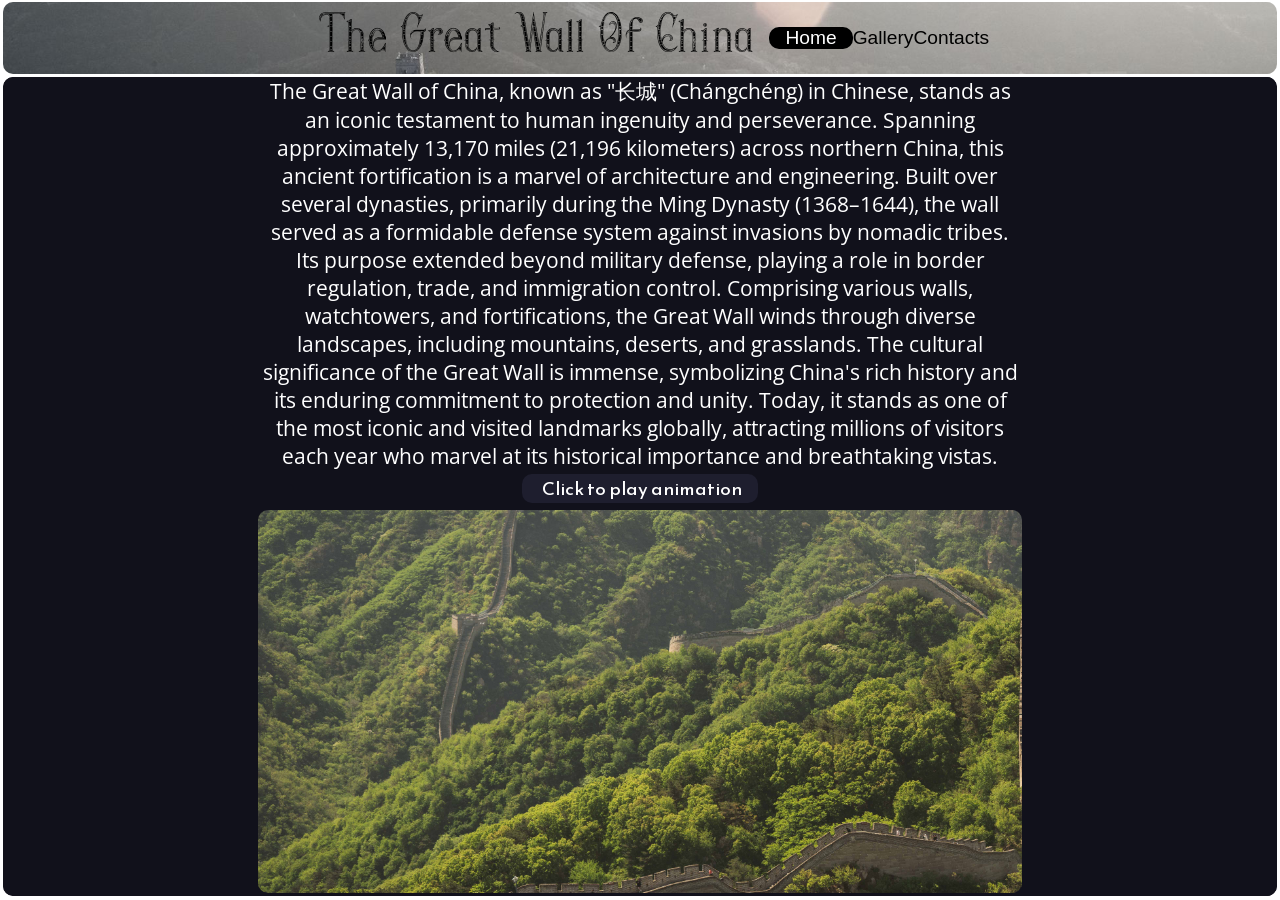
<file: great-wall-of-china/index.html>
<!DOCTYPE html>
<html lang="en">
    <head>
        <meta charset="UTF-8">
        <meta name="viewport" content="width=device-width, initial-scale=1.0">
        <title>Project for Jeol</title>

        <link rel="stylesheet" href="styles/style.css">
        <script defer src="script.js"></script>

        <!-- Style Script Font -->
        <link rel="preconnect" href="https://fonts.googleapis.com">
        <link rel="preconnect" href="https://fonts.gstatic.com" crossorigin>
        <link href="https://fonts.googleapis.com/css2?family=Cedarville+Cursive&family=Reem+Kufi&family=Style+Script&display=swap" rel="stylesheet">

        <!-- Open Sans Font -->
        <link rel="preconnect" href="https://fonts.googleapis.com">
        <link rel="preconnect" href="https://fonts.gstatic.com" crossorigin>
        <link href="https://fonts.googleapis.com/css2?family=Amatic+SC&family=Open+Sans:wght@300&family=Reem+Kufi&display=swap" rel="stylesheet">

        <!-- Reem Kufi Font -->
        <link rel="preconnect" href="https://fonts.googleapis.com">
        <link rel="preconnect" href="https://fonts.gstatic.com" crossorigin>
        <link href="https://fonts.googleapis.com/css2?family=Reem+Kufi&display=swap" rel="stylesheet">

    </head>
    <body>
        <header>
            <span class="hidden1">The Great Wall Of China</span>
            <nav class="hidden1">
                <button>Home</button>
                <button>Gallery</button>
                <button>Contacts</button>
            </nav>
        </header>
        <aside></aside>
        <section>
            <div class="home">
                <p class="hidden1">The Great Wall of China, known as "长城" (Chángchéng) in Chinese, stands as an iconic testament to human ingenuity and perseverance. Spanning approximately 13,170 miles (21,196 kilometers) across northern China, this ancient fortification is a marvel of architecture and engineering. Built over several dynasties, primarily during the Ming Dynasty (1368–1644), the wall served as a formidable defense system against invasions by nomadic tribes. Its purpose extended beyond military defense, playing a role in border regulation, trade, and immigration control. Comprising various walls, watchtowers, and fortifications, the Great Wall winds through diverse landscapes, including mountains, deserts, and grasslands. The cultural significance of the Great Wall is immense, symbolizing China's rich history and its enduring commitment to protection and unity. Today, it stands as one of the most iconic and visited landmarks globally, attracting millions of visitors each year who marvel at its historical importance and breathtaking vistas.</p>
                <div class="hidden1" id="imagebox">
                    <button onclick="toggleAnimation(container, button)"><i class="nf nf-cod-play"></i><span>Click to play animation</span></button>
                    <div id="imagecontainer" style="background-image: url('images/homepage.jpg');"></div>
                </div>
            </div>
            <div class="gallery">
                <p>The great wall during different seasons: </p>
                <div id="gallerybox">
                    <div class="image hidden" style="background-image: linear-gradient(to bottom, rgba(0,0,0,0) 70%, rgba(0,0,0,.9)), url('images/1.jpg');"><span>Spring</span></div>
                    <div class="image hidden" style="background-image: linear-gradient(to bottom, rgba(0,0,0,0) 70%, rgba(0,0,0,.9)), url('images/2.jpg');"><span>Fall</span></div>
                    <div class="image hidden" style="background-image: linear-gradient(to bottom, rgba(0,0,0,0) 70%, rgba(0,0,0,.9)), url('images/3.jpg');"><span>Winter</span></div>
                </div>
            </div>
            <div class="contact">
                <div class="hidden2" id="contactinfo">
                    <p>Contact Info</p>
                    <ul>
                        <li>Name: Jeol Rai</li>
                        <li>Student ID: 4542979</li>
                        <li>Email: jeol.rai2979@nctorontostudents.ca</li>
                    </ul>
                    <p><a href="mailto:someone@example.com">Send an Email here</a></p>
                </div>
                <div id="line"></div>
                <div class="hidden2" id="sidebar">
                    <p>The three sites that helped me learn HTML, CSS and Js immensely are: </p>
                    <ul>
                        <li>W3Schools</li>
                        <li>FreeCodeCamp</li>
                        <li>& MDN web docs itself</li>
                    </ul>
                </div>
            </div>

            <div></div>
        </section>
        <footer></footer>
    </body>
</html>
</file>
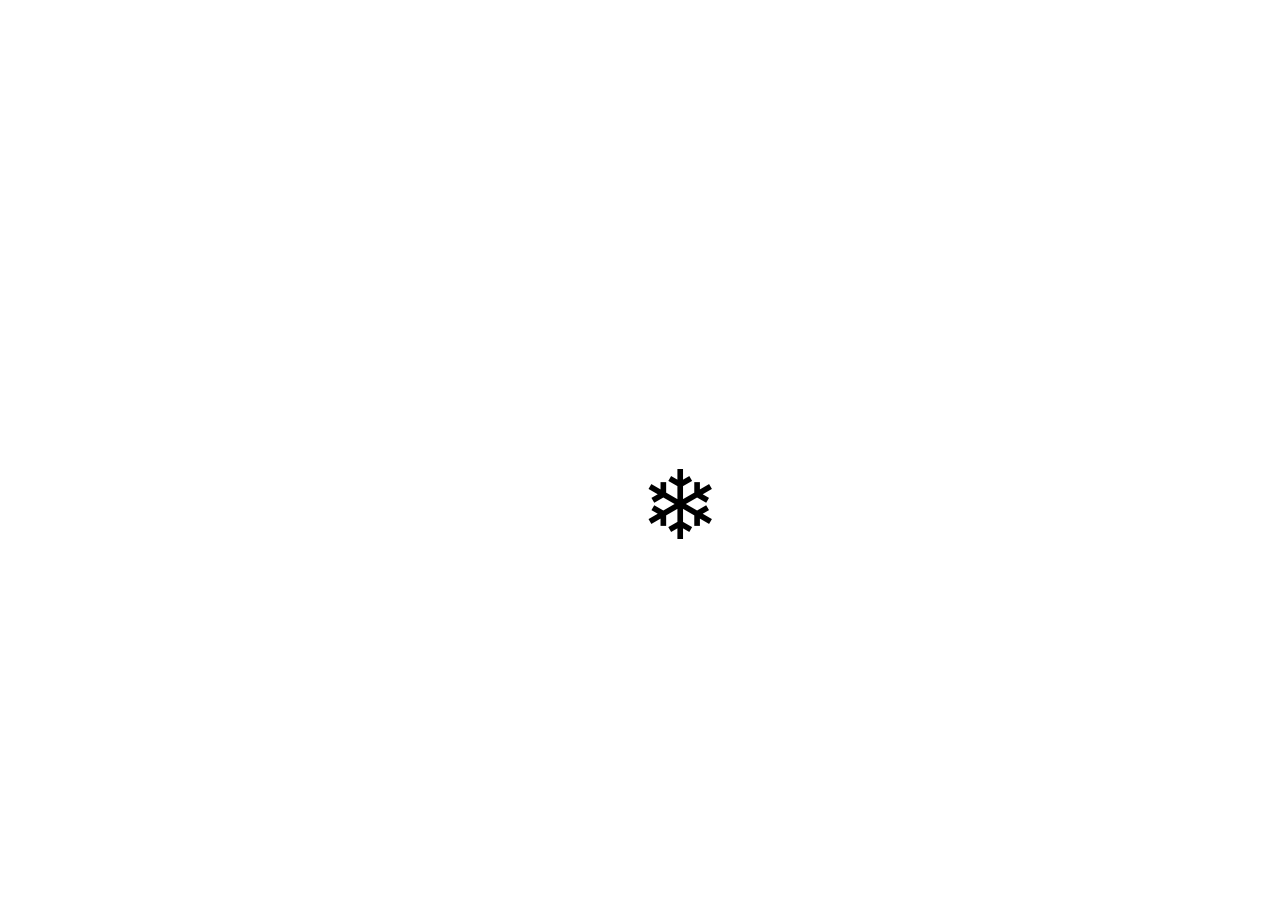
<file: holiday-snowfall/index.html>
<!-- Add a did you know fact section with facts regarding santa -->

<!DOCTYPE html>
<html lang="en">
    <head>
        <meta charset="UTF-8">
        <meta name="viewport" content="width=device-width, initial-scale=1.0">
        <title>Assignment 3 for JeolRai</title>
        <link rel="stylesheet" href="css/style.css">
        <script defer src="script.js"></script>
    </head>
    <body>
        <div id="splash-screen">
            <span>❄</span>
        </div>

        <div id="loader">
            <div id="header"> 
                <p>Wishing everyone merry <span>christmas</span> and happy <span>holidays</span>.</p>
            </div>
            <div id="main-body">
                <div id="flurries-container"></div>
                <div id="santa"></div>
            </div>
            <div id="footer">
                <button><i id="playpauseicon" class="nf nf-fa-play_circle"></i>Music</button>
            </div>
        </div>
    </body>
</html>
</file>
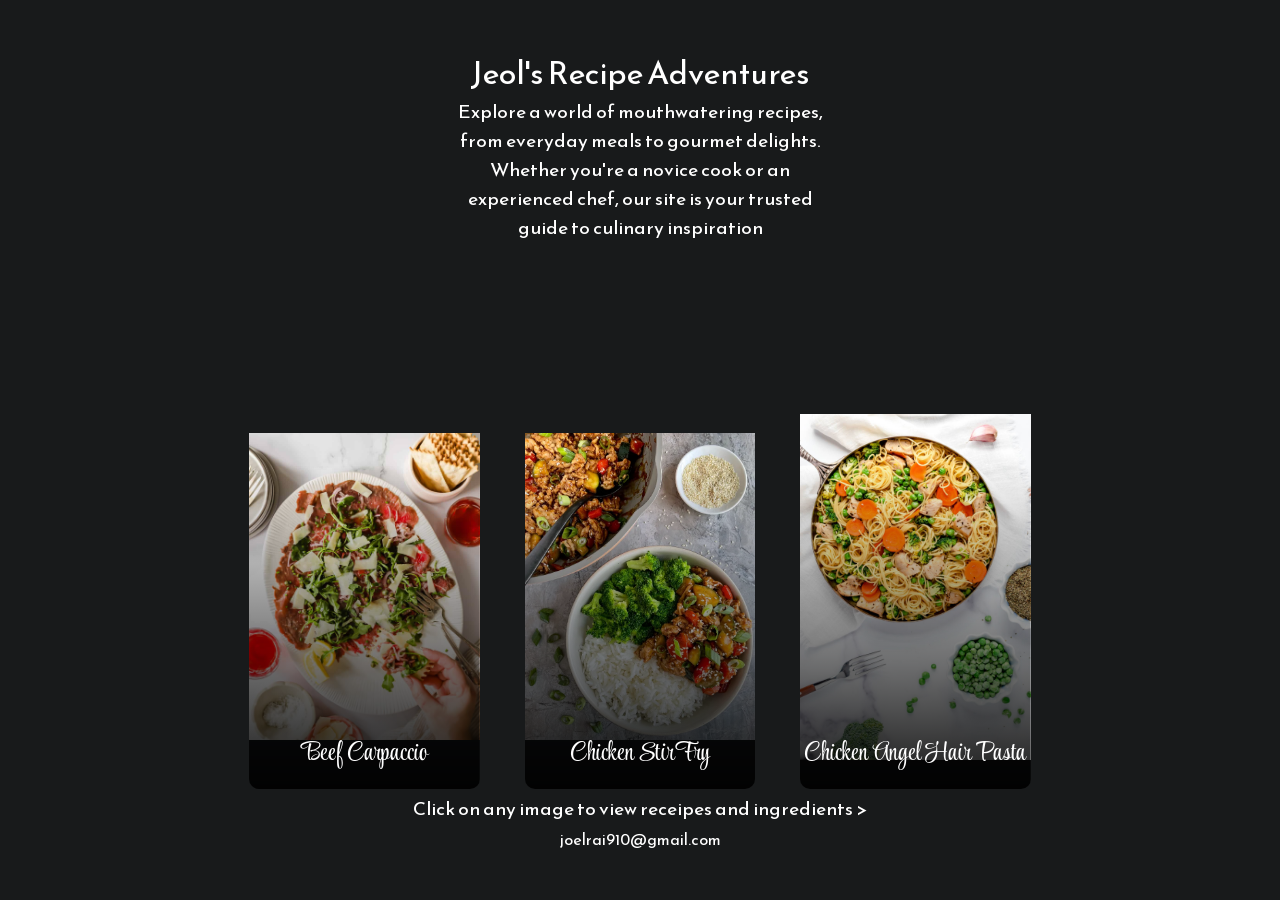
<file: recipe-showcase/index.html>
<!DOCTYPE html>
<html lang="en">
    <head>
        <meta charset="UTF-8">
        <meta name="viewport" content="width=device-width, initial-scale=1.0">
        <title>A2-Jeol-Rai</title>
        <link rel="stylesheet" href="style.css">
        <script defer src="script.js"></script>

        <!-- Reem Kufi font -->
        <link rel="preconnect" href="https://fonts.googleapis.com">
        <link rel="preconnect" href="https://fonts.gstatic.com" crossorigin>
        <link href="https://fonts.googleapis.com/css2?family=Reem+Kufi&display=swap" rel="stylesheet">

        <!-- Style Script font -->
        <link rel="preconnect" href="https://fonts.googleapis.com">
        <link rel="preconnect" href="https://fonts.gstatic.com" crossorigin>
        <link href="https://fonts.googleapis.com/css2?family=Cedarville+Cursive&family=Reem+Kufi&family=Style+Script&display=swap" rel="stylesheet">

    </head>
    <body>
        <div id="mouse-trailer">
            <i id="trailer-icon" class=""></i>
        </div>
        <div id="flex">

            <div id="heading-text" class="hidden">
                <p id="heading">Jeol's Recipe Adventures</p>
                <p id="sub-heading">Explore a world of mouthwatering recipes, from everyday meals to gourmet delights. Whether you're a novice cook or an experienced chef, our site is your trusted guide to culinary inspiration</p>
            </div>

            <div id="image-container-box" >
                <div id="image-container">
                    <div id="dish1" class="image hidden" style="background-image: linear-gradient(to bottom, rgba(0,0,0,0) 20%, rgba(0,0,0,.9)), url('images/beef-carpaccio.jpg');"><span class="food-name">Beef Carpaccio</span></div>
                    <div id="dish2" class="image hidden" style="background-image: linear-gradient(to bottom, rgba(0,0,0,0) 20%, rgba(0,0,0,.9)), url('images/chicken-stir-fry.webp');"><span class="food-name">Chicken Stir Fry</span></div>
                    <div id="dish3" class="image hidden" style="background-image: linear-gradient(to bottom, rgba(0,0,0,0) 20%, rgba(0,0,0,.9)), url('images/chicken-angel-hair-pasta.jpg');"><span class="food-name">Chicken Angel Hair Pasta</span></div>
                </div>

                <p id="image-container-footer" class="hidden">Click on any image to view receipes and ingredients ></p>
                <p style="color: white">joelrai910@gmail.com</p>
                <div id="details-box" class="box">
                    <div id="ingredients">
                        <p>Ingredients</p>
                        <ul>
                        </ul>
                    </div>
                    <div id="recipe">
                        <p>Recipe</p>
                        <ul>
                        </ul>
                    </div>
                </div>

            </div>
        </div>

    </body>
</html>
</file>
<file: great-wall-of-china/styles/style.css>
@import "https://www.nerdfonts.com/assets/css/webfont.css";

*{
    margin: 0;
    padding: 0;
}

:root {
    --background: #11111b;
    --offwhite: #EEEEEE;
    --offgray: #878787;
}

@font-face {
    font-family: "Savana";
    src: url('../fonts/SavanaInlineGridGrunge.ttf');
}

@keyframes pan-image {  
0% {
    background-position: 0% 50%;
    background-size: 150%;
}

40% {
    background-position: 50% 50%;
    background-size: 200%;
}

50% {
    background-position: 65% 50%;
    background-size: 500%;
}

60% {
    background-position: 84% 83%;
    background-size: 300%;
}

90% {
    background-position: 10% 50%;
    background-size: 150%;
}

100% { /* -- View 5 -- */
    background-position: 0% 50%;
    background-size: 150%;
}
}

.hidden {
    opacity: 0;
    filter: blur(5px);
    transform: translateY(-200%);
}

.hidden1 {
    opacity: 0;
    filter: blur(5px);
    transform: translateX(-100%);
}

.hidden2 {
    opacity: 0;
    filter: blur(5px);
    transform: translateY(200%);
}

body {
    height: 100vh;
    display: flex;
    color: white;
    font-family: open sans;

    flex-direction: column;
    justify-content: space-evenly;
    place-items: center;
}

header {
    height: 8%;
    width: 99.5%;
    color: black;
    border-radius: 10px;

    display: flex;
    justify-content: center;
    place-items: center;
    gap: 1rem;

    background: url('../images/cover.jpg');
    background-size: cover;
    background-position: 50% 29%;
}

header span {
    font-family: savana;
    font-size: 3.6rem;
    pointer-events: none;
    transition: 1s ease;
}

nav {
    width: 15%;
    display: flex;
    justify-content: space-around;
    transition: 1s ease;
    transition-delay: 200ms;
}

nav button{
    all: unset;
    cursor: pointer;
    font-family: sans-serif;
    font-size: 1.2rem;
}

section {
    height: 91%;
    width: 99.5%;
    border-radius: 10px;
    background-color: var(--background);

    overflow: hidden;
    position: relative;
}

.home, .gallery, .contact {
    height: 100%;
    width: 100%;
    border-radius: 10px;

    position: absolute;
    transition: 1s cubic-bezier(0.22, 1, 0.36, 1);
}

.home {
    background: var(--background);
    display: flex;
    flex-direction: column;
    justify-content: space-around;
    place-items: center;
}

.home > p {
    width: 60%;
    text-align: center;
    font-size: 1.3rem;
    transition: 1s ease;
    transition-delay: 400ms;
}

.home > #imagebox {
    height: 60%;
    width: 60%;

    display: flex;
    flex-direction: column;
    justify-content: space-around;
    place-items: center;
    transition: 1s ease;
    transition-delay: 600ms;
}

.home > #imagebox > button {
    all: unset;

    cursor: pointer;
    font-size: 1.2rem;
    border-radius: 10px;

    font-family: Reem Kufi;
    padding: 0 1rem;
    background-color: #1e1e2e;
}

.home > #imagebox > button > i {
    font-size: 1rem;
    margin-right: .3rem;
}

.home > #imagebox > #imagecontainer {
    height: 90%;
    width: 100%;
    border-radius: 10px;

    background-position: 0% 50%;
    background-size: 150%;
    animation: pan-image 15s linear;
    animation-play-state: paused;
}

.gallery {
    transform: translateX(100vw);
    background: var(--background);

    position: absolute;
    display: flex;
    flex-direction: column;
    justify-content: center;
    place-items: center;
}

.gallery > p  {
    font-weight: bold;
    font-size: 1.3rem;
}

.gallery > #gallerybox {
    width: 60%;
    height: 60%;

    display: flex;
    justify-content: space-around;
    place-items: center;
}

.gallery > #gallerybox > .image {

    width: 30%;
    height: 90%;
    border-radius: 10px;

    background-size: cover;
    background-position: center;
    background-repeat: none;

    display: flex;
    justify-content: center;
    place-items: end;
    transition: transform 1s cubic-bezier(0.22, 1, 0.36, 1);
}

#gallerybox > .image:nth-child(2) {
    transition-delay: 200ms;
}

#gallerybox > .image:nth-child(3) {
    transition-delay: 400ms;
}

@keyframes size {
0% {background-size: 100%;}
70% {background-size: 110%;}
100% {background-size: 100%;}
    
}
#gallerybox > .image:hover {
    animation: size 400ms linear;
}

#gallerybox > .image > span {
    font-family: style script;
    font-size: 1.9rem;
}

.contact {
    background: var(--background);
    transform: translateX(100vw);
    position: absolute;

    color: black;
    display: flex;
    justify-content: space-around;
    place-items: center;
}

#contactinfo {
    width: 50%;
    height: 50%;
    border-radius: 10px;
    background-color: var(--offwhite);

    display: flex;
    gap: 1rem;
    flex-direction: column;
    justify-content: center;
    place-items: center;

    transition: 1s ease;
}

#contactinfo > p:first-of-type {
    font-size: 1.5rem;
    font-weight: bold;
}

#contactinfo p {
    padding: .5rem 0;
    text-align: center;
}
#contactinfo > p > a {
    color: #fe640b;
    font-weight: bold;
}

#contactinfo ul {
    text-align: center;
    list-style: none;
    font-size: 1.1rem;
}

#contactinfo ul li {
    margin-bottom: .5rem;
}

#line {
    height: 90%;
    border: 1px dashed var(--offwhite);
}

#sidebar {
    width: 30%;
    height: 30%;

    text-align: center;
    border-radius: 10px;
    background-color: var(--offwhite);

    transition: 1s ease;
}

#sidebar p {
    padding: .5rem 0;
}

#sidebar ul {
    list-style-position: inside;
    padding: 0 .5rem;
}

#sidebar ul li {
    margin-bottom: .5rem;
    border-bottom: 2px solid var(--offgray);
}

.selectedTab {
    background-color: black;
    color: white;
    padding: 0 1rem;
    border-radius: 10px;
}
</file>
<file: holiday-snowfall/css/style.css>
@import "https://www.nerdfonts.com/assets/css/webfont.css";
* {
    margin: 0;
    padding: 0;
}

body {
    position: relative;
    font-family: Arial;
}

@keyframes spin {
0% {transform: translate(-50%, -50%) rotate(0);}
100% {transform: translate(-50%, -50%) rotate(360deg);}
}

#splash-screen > span {
    font-size: 6rem;
    position: absolute;
    top: 50%;
    left: 50%;
    animation: spin 1s infinite;
}

#loader {
    opacity: 0;
    width: 960px;
    height: 100vh;
    margin: auto;
}

#header, #footer {
    height: 10%;
    background-color: #000000;
}

#header {
    border-radius: 10px 10px 0 0;
    display: grid;
    place-items: center;
    overflow: hidden;

    font-size: 1.2rem;
    color: #FFFFFF;
}

@keyframes gradient {
    0%{background-position:0% 50%}
    50%{background-position:100% 50%}
    100%{background-position:0% 50%}
}

#header > p > span {
    font-size: 1.6rem;
    background: linear-gradient(TO RIGHT, #F5624D, #CC231E, #34A65F, #0F8A5F, #23FE6F);
    background-size: 200% 200%;
    -webkit-background-clip: text;
    color: transparent;
    animation: gradient 5s ease infinite;
}

#main-body {
    height: 80%;
    display: flex;
    position: relative;
    overflow: hidden;

    background-image: url('../images/background.jpg');
    background-size: cover;
    background-position: center;
}

#flurries-container {
    position: absolute;
    height: 100%;
    width: 100% ;
    z-index: 3;
}

#flurries-container span {
    position: absolute;
    top: -10%;
    color: white;
    pointer-events: none;
}

#santa {
    background-image: url('../images/surface.webp');
    background-size: cover;
    background-position: center;

    position: absolute;
    bottom: 0;
    z-index: 2;
    width: 100%;
    height: 20vh;
}
#footer {
    border-radius: 0 0 10px 10px;
    display: grid;
    place-items: center;
}

#footer button {
    border: 0;
    background: transparent;
    font-size: 1.6rem;
    color: white;
}

#playpauseicon {
    padding-right: .5rem;
}
</file>
<file: recipe-showcase/style.css>
@import "https://www.nerdfonts.com/assets/css/webfont.css";

*{
    padding: unset;
    margin: unset;
}

:root {
    --background: #181A1B;
    --text: white;
    --offwhite: #EEEEEE;
    --offgray: #878787;
}

body {
    font-family: Reem Kufi;
    background-color: var(--background);
}

.hidden {
    transition: filter 1s, opacity 1s, transform 1s, background-size 250ms ease-in;
    opacity: 0;
    filter: blur(5px);
    transform: translateX(-100%);
}

.show {
    opacity: 1;
    filter: blur(0);
    transform: translateX(0);
}

.moveup {
    opacity: 0;
    filter: blur(5px);
    transform: translateY(-100%);
}

.image:nth-child(2) {
    transition-delay: 200ms;
}

.image:nth-child(3) {
    transition-delay: 400ms;
}

#mouse-trailer {
    height: 30px;
    width: 30px;
    border-radius: 50%;
    background-color: var(--text);
    position: absolute;
    top: 0;
    left: 0;
    display: grid;
    place-items: center;
    opacity: 0;
    z-index: 10;
    pointer-events: none;
}

body:hover > #mouse-trailer {
    opacity: 1;
}

#flex {
    overflow: hidden;
    position: absolute;
    height: 100vh;
    width: 100%;
    display: flex;
    flex-direction: column;
    justify-content: space-around;
    align-items: center;
    gap: 5vh;
    z-index: 2;

}

#flex > #heading-text {
    width: 30%;
    text-align: center;
}

#flex > #heading-text > #heading {
    color: var(--text);
    font-size: 2rem;
}

#flex > #heading-text > #sub-heading {
    color: var(--text);
    font-size: 1.2rem;
}

#flex > #image-container-box {
    width: 100%;
    position: relative;
    display: flex;
    flex-direction: column;
    justify-content: center;
    align-items: center;
    gap: .5vh;
}

#flex > #image-container-box > #image-container-footer {
    color: var(--text);
    font-size: 1.2rem;
}

#image-container {
    font-family: Style Script;
    display: flex;
    justify-content: center;
    gap: 5vmin;
}

#image-container > .image {
    width: 18vw;
    height: 45vh;
    background-size: 100%;
    background-position: center;
    background-repeat: no-repeat;
    border-radius: 10px;
    display: flex;
    justify-content: center;
    align-items: end;
}


#image-container > .image:hover {
    background-size: 109%;
}

#image-container > .image > .food-name {
    color: var(--text);
    font-size: 1.6rem;
    margin-bottom: 1rem;
}

#flex > #footer-text {
    color: var(--text);
    font-size: 1.2rem;
}

.box {
    opacity: 0;
    filter: blur(5px);
    transform: translateY(100vh);
    transition: all 1s;
}

.shift {
    opacity: 1;
    filter: blur(0);
    transform: translateY(0);
}

#details-box {
    width: 55%;
    height: 80vh;
    border-radius: 10px;
    background-color: var(--offwhite);
    display: flex;

    position: absolute;
    right: 5%;
    bottom: 0;
}

#details-box > #ingredients {
    width: 40%;
    position: relative;
    text-align: center;
    overflow: scroll;
    padding: 1rem;
}

#details-box > #ingredients::after {
    position: absolute;
    content: "";
    top: 2%;
    bottom: 2%;
    right: 0;
    width: 2px;
    border-radius: 50%;
    background-color: var(--offgray);
}

#details-box > #ingredients > ul {
    list-style: none;
    font-size: 1.2rem;
}

#details-box > #ingredients > ul li {
    padding: .5rem;
    position: relative;
}

#details-box > #ingredients > ul li::after {
    content: "";
    position: absolute;
    left: 2%;
    right: 2%;
    bottom: 0;
    height: 2px;
    border-radius: 50%;
    background-color: var(--offgray);
}

#details-box > #recipe {
    width: 60%;
    position: relative;
    text-align: center;
    overflow: scroll;
    padding: 1rem;
}

#details-box > #recipe > ul {
    padding: 1rem;
    text-align: left;
    font-size: 1.2rem;
}

#details-box > #recipe > ul li {
    padding: .5rem;
    position: relative;
}

#ingredients > p, #recipe > p {
    font-size: 2rem;
    color: #373737;
    margin-bottom: 2rem;
}
</file>
